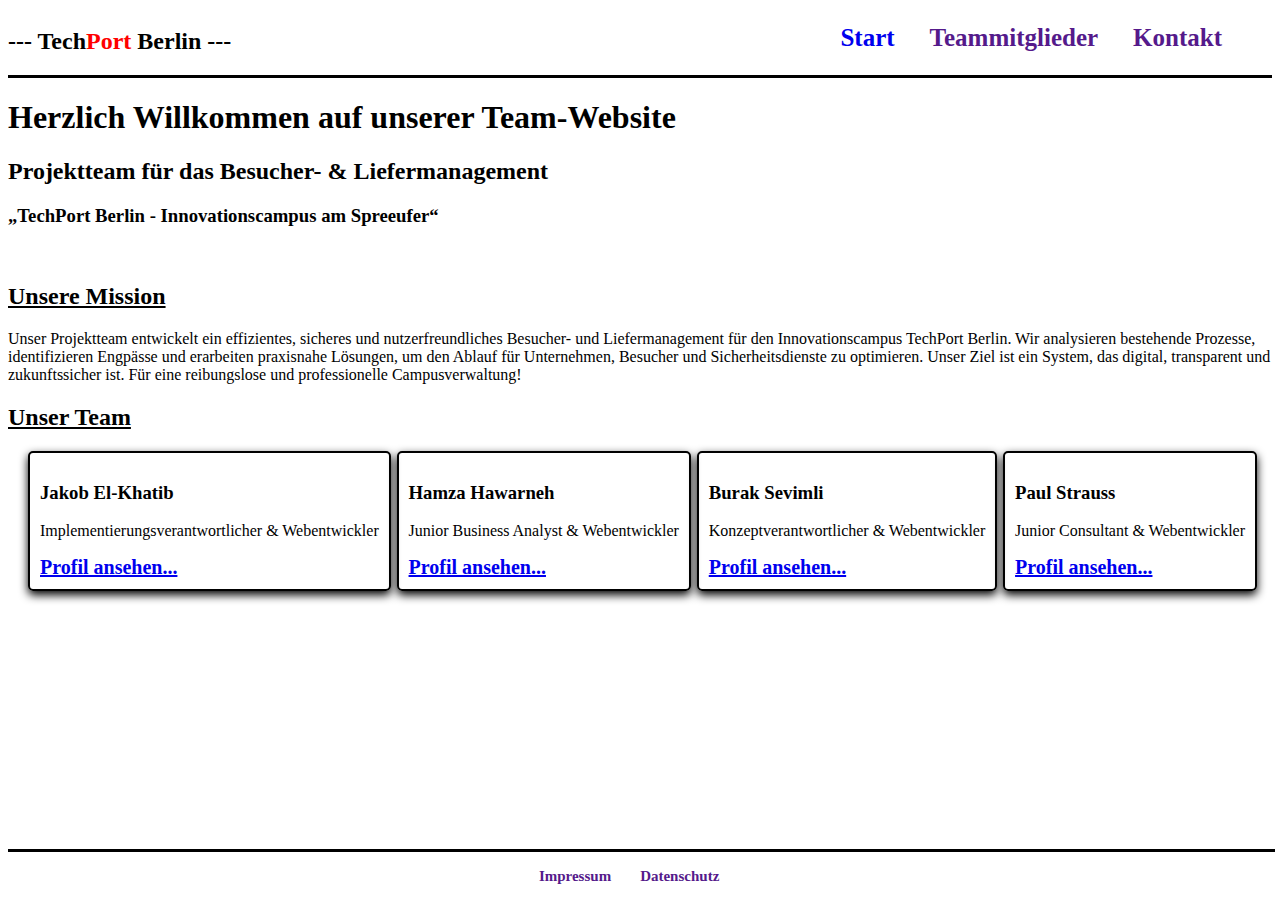
<file: index.html>
<!DOCTYPE html>
<html lang="de">
<head>
  <meta charset="UTF-8">
  <title>Team-Website - TechPort Berlin</title>
  <link rel="stylesheet" href="style.css">
</head>
<body>

<!-- Header -->
  <header>
    <h2>--- Tech<span id="logo">Port</span> Berlin ---</h2>
    <!-- Navigation der Team-Website -->
    <nav>
      <ul>
          <li><a href="index.html">Start</a></li>
          <li><a href="">Teammitglieder</a></li>
        <li><a href="">Kontakt</a></li>
      </ul>
    </nav>
  </header>

  <!-- Main -->
  <main>
    <!-- Einleitung -->
    <section id="einleitung">
        <h1> Herzlich Willkommen auf unserer Team-Website</h1>
        <h2>Projektteam für das Besucher- & Liefermanagement</h1>
        <h3>„TechPort Berlin - Innovationscampus am Spreeufer“</h3>
    </section>
    <br>

    <!-- Unsere Mission -->
    <section id="mission">
      <h2 class="section-ueberschrift">Unsere Mission</h2>
      <p>Unser Projektteam entwickelt ein effizientes, sicheres und nutzerfreundliches Besucher- und Liefermanagement für den Innovationscampus TechPort Berlin. 
        Wir analysieren bestehende Prozesse, identifizieren Engpässe und erarbeiten praxisnahe Lösungen, um den Ablauf für Unternehmen, 
        Besucher und Sicherheitsdienste zu optimieren. Unser Ziel ist ein System, das digital, transparent und zukunftssicher ist. 
        Für eine reibungslose und professionelle Campusverwaltung!</p>
    </section>

    <!-- Die Teammitglieder -->
    <h2 class="section-ueberschrift">Unser Team</h2>
    <section id="team-mitglieder">
      
        <article>
            <h3>Jakob El-Khatib</h3>
            <p>Implementierungsverantwortlicher & Webentwickler</p>
            <a class="profil" href="team/jakob.html">Profil ansehen...</a>
        </article>

        <article>
            <h3>Hamza Hawarneh</h3>
            <p>Junior Business Analyst & Webentwickler</p>
            <a class="profil" href="team/hamza.html">Profil ansehen...</a>
        </article>

        <article>
            <h3>Burak Sevimli</h3>
            <p>Konzeptverantwortlicher & Webentwickler</p>
            <a class="profil" href="team/burak.html">Profil ansehen...</a>
        </article>

        <article>
            <h3>Paul Strauss</h3>
            <p>Junior Consultant & Webentwickler</p>
            <a class="profil" href="team/paul.html">Profil ansehen...</a>
        </article>
        
    </section>

  </main>

  <!-- Footer -->
  <footer>
    <nav id="footer-nav"> 
      <a href="">Impressum</a>
      <a href="">Datenschutz</a>
    </nav>
  </footer>

</body>
</html>
</file>
<file: style.css>
/* index.html */

main{
border-top: 3px solid black;

}

header{
  display: flex;
  justify-content: space-between;
}

#logo{
  color: red;
}

nav ul {
  display: flex;              
  justify-content: flex-end;  
  list-style: none;           
  margin-right: 50px;     
  gap: 35px;           
}

nav a {
  text-decoration: none;
  font-size: 25px;
  font-weight: bold;
}

#team-mitglieder{
  display: flex;
  justify-content: space-between;
  margin-right: 15px;
  margin-left: 15px;
}

article{
  padding: 10px;
  margin-left: 5px;
  border: solid 2px black;
  box-shadow: 0 4px 10px;
  border-radius: 5px;
}

article:hover{
  background-color: beige;
}

.profil{
  font-size: 20px;
  font-weight: bold;
}

.section-ueberschrift{
  text-decoration: underline;
}

footer {
  position: absolute;
  bottom: 0;
  width: 99%;
}

#footer-nav{
  border-top: 3px solid black;
  text-align: center;
  padding-top: 15px;
  padding-bottom: 15px;

  a{
    font-size: 15px;
    font-weight: bold;
    margin-right: 25px;
  }
}
</file>
